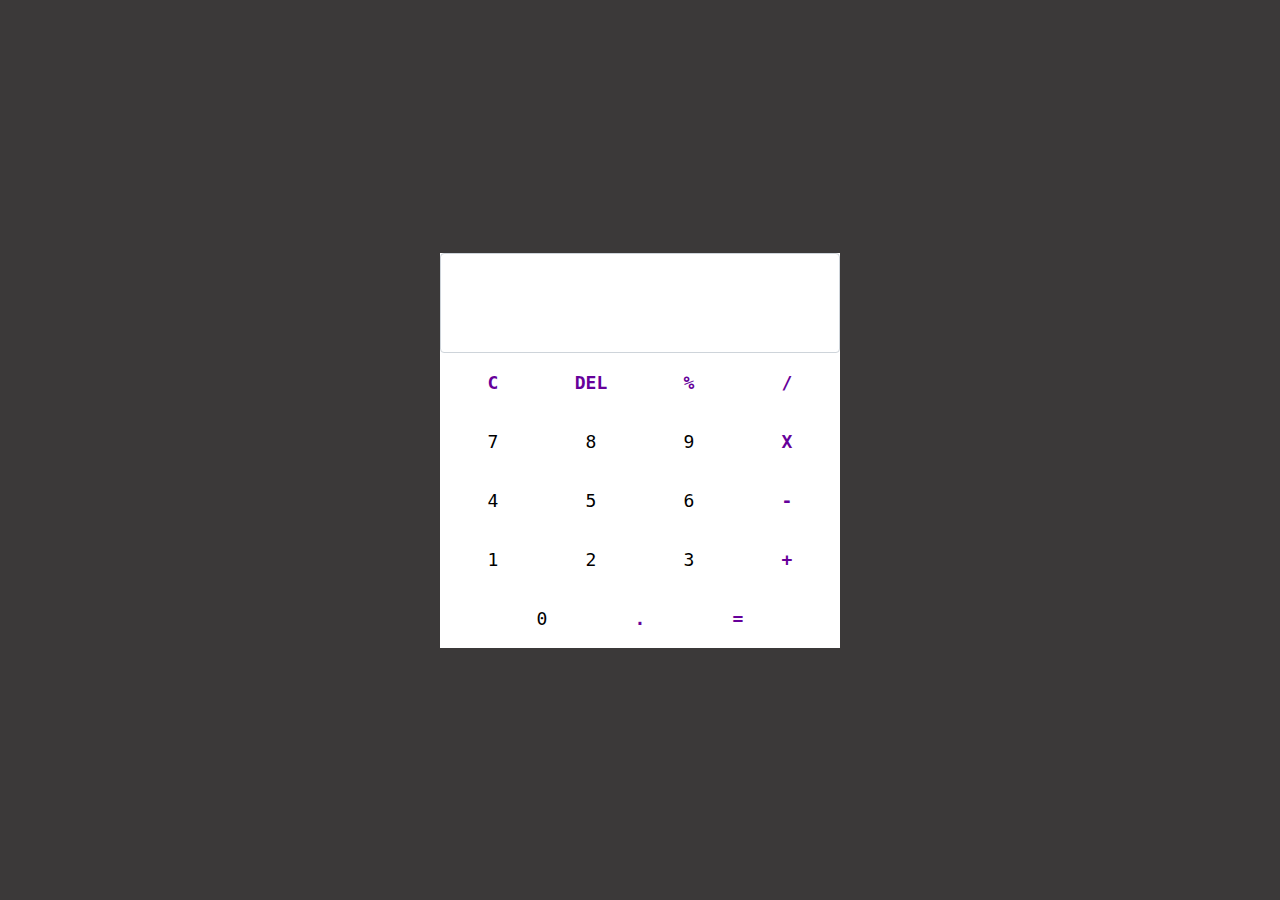
<file: calculator/index.html>
<!doctype html>
<html lang="en">

<head>
  <!-- Required meta tags -->
  <meta charset="utf-8">
  <meta name="viewport" content="width=device-width, initial-scale=1, shrink-to-fit=no">
  <!-- Bootstrap CSS -->
  <link rel="stylesheet" href="https://maxcdn.bootstrapcdn.com/bootstrap/4.0.0/css/bootstrap.min.css"
    integrity="sha384-Gn5384xqQ1aoWXA+058RXPxPg6fy4IWvTNh0E263XmFcJlSAwiGgFAW/dAiS6JXm" crossorigin="anonymous">
  <link rel="stylesheet" href="style.css">
  <title>Hello, world!</title>
</head>

<body>
  <div class="calc">
    <div class="calc-screen">
      <input type="text" name="value" id="value" class="form-control custom-input">
    </div>
    <div class="calc-body">
      <div class="calc-btn-group">
        <button type="button" class="btn btn-operator btn-operator-clear">c</button>
        <button type="button" class="btn btn-operator btn-operator-delete">del</button>
        <button type="button" class="btn btn-operator btn-operator-modulus">%</button>
        <button type="button" class="btn btn-operator btn-operator-divide">/</button>
        <button type="button" class="btn btn-number">7</button>
        <button type="button" class="btn btn-number">8</button>
        <button type="button" class="btn btn-number">9</button>
        <button type="button" class="btn btn-operator btn-operator-multiply">x</button>
        <button type="button" class="btn btn-number">4</button>
        <button type="button" class="btn btn-number">5</button>
        <button type="button" class="btn btn-number">6</button>
        <button type="button" class="btn btn-operator btn-operator-subtract">-</button>
        <button type="button" class="btn btn-number">1</button>
        <button type="button" class="btn btn-number">2</button>
        <button type="button" class="btn btn-number">3</button>
        <button type="button" class="btn btn-operator btn-operator-add">+</button>
        <button type="button" class="btn btn-number">0</button>
        <button type="button" class="btn btn-operator btn-operator-decimal">.</button>
        <button type="button" class="btn btn-operator btn-operator-equals">=</button>
      </div>
    </div>
  </div>
  <!-- Optional JavaScript -->
  <!-- jQuery first, then Popper.js, then Bootstrap JS -->
  <script src="https://code.jquery.com/jquery-3.2.1.slim.min.js"
    integrity="sha384-KJ3o2DKtIkvYIK3UENzmM7KCkRr/rE9/Qpg6aAZGJwFDMVNA/GpGFF93hXpG5KkN" crossorigin="anonymous">
  </script>
  <script src="https://cdnjs.cloudflare.com/ajax/libs/popper.js/1.12.9/umd/popper.min.js"
    integrity="sha384-ApNbgh9B+Y1QKtv3Rn7W3mgPxhU9K/ScQsAP7hUibX39j7fakFPskvXusvfa0b4Q" crossorigin="anonymous">
  </script>
  <script src="https://maxcdn.bootstrapcdn.com/bootstrap/4.0.0/js/bootstrap.min.js"
    integrity="sha384-JZR6Spejh4U02d8jOt6vLEHfe/JQGiRRSQQxSfFWpi1MquVdAyjUar5+76PVCmYl" crossorigin="anonymous">
  </script>
</body>

</html>
</file>
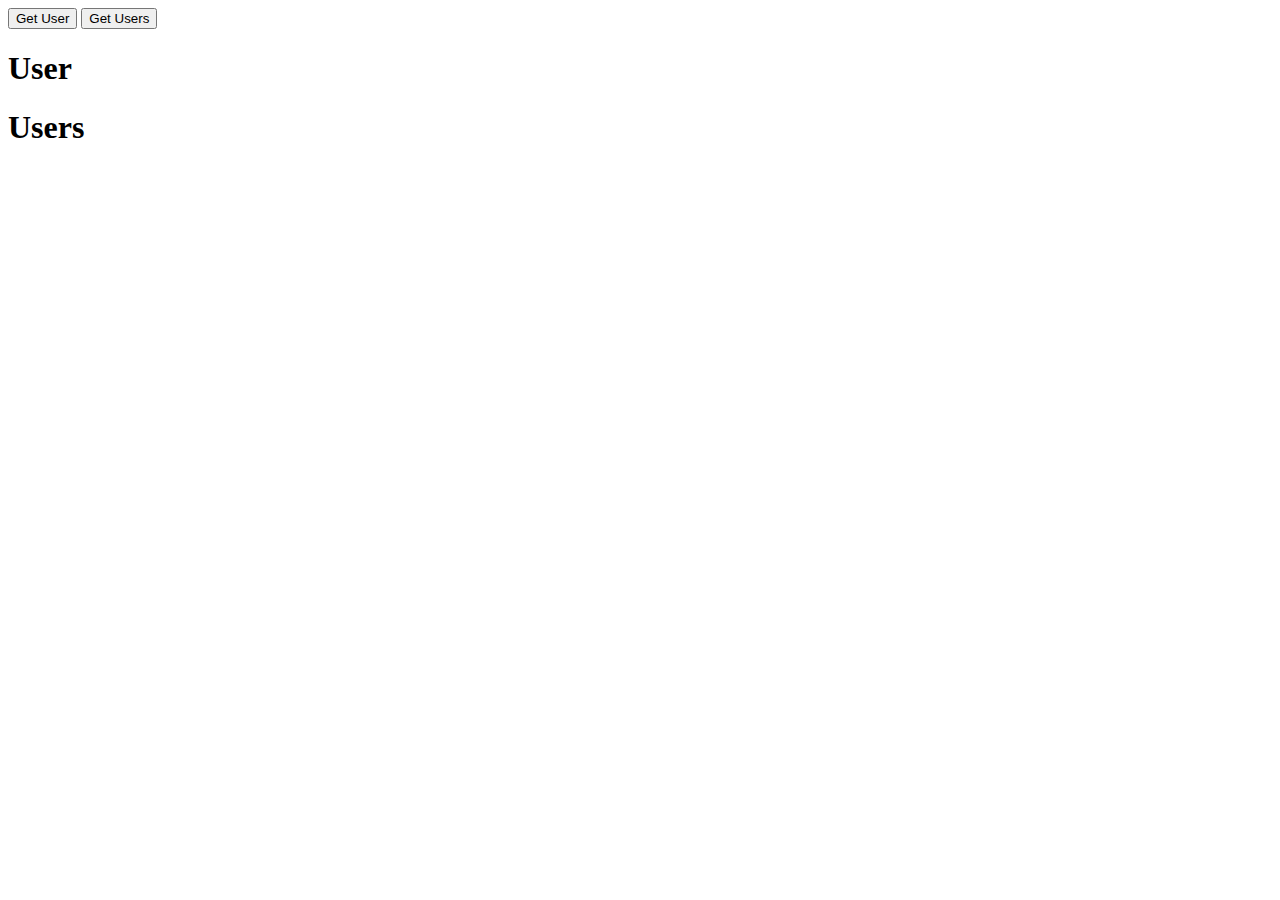
<file: ajax2.html>
<!DOCTYPE html>
<html lang="en">

<head>
    <meta charset="UTF-8">
    <meta name="viewport" content="width=device-width, initial-scale=1.0">
    <title>Ajax 2 - Local JSON</title>
</head>

<body>
    <button type="button" id="getUser">Get User</button>
    <button type="button" id="getUsers">Get Users</button>
    <div>
        <h1>User</h1>
        <p id="printUser"></p>
    </div>
    <div>
        <h1>Users</h1>
        <p id="printUsers"></p>
    </div>
    <script>
        document.getElementById('getUser').addEventListener('click', loadUser);

        function loadUser() {
            var xhr = new XMLHttpRequest();
            xhr.open('GET', 'user.json', true)
            xhr.onload = function () {
                if (this.status == 200) {
                    var user = JSON.parse(this.responseText);
                    var output = '';
                    output += '<ul>' + '<li>ID: ' + user.id + '</li>' + '<li>Name: ' + user.name + '</li>' +
                        '<li>Email: ' + user.email + '</li>' + '</ul>'
                    document.getElementById('printUser').innerHTML = output;
                }
            }
            xhr.send();
        }
        document.getElementById('getUsers').addEventListener('click', loadUsers);

        function loadUsers() {
            var xhr = new XMLHttpRequest();
            xhr.open('GET', 'users.json', true)
            xhr.onload = function () {
                if (this.status == 200) {
                    var users = JSON.parse(this.responseText);
                    var output = '';
                    for (var i in users) {
                        output += '<ul>' + '<li>ID: ' + users[i].id + '</li>' + '<li>Name: ' + users[i].name +
                            '</li>' + '<li>Email: ' + users[i].email + '</li>' + '</ul>'
                    }
                    document.getElementById('printUsers').innerHTML = output;
                }
            }
            xhr.send();
        }

    </script>
</body>

</html>
</file>
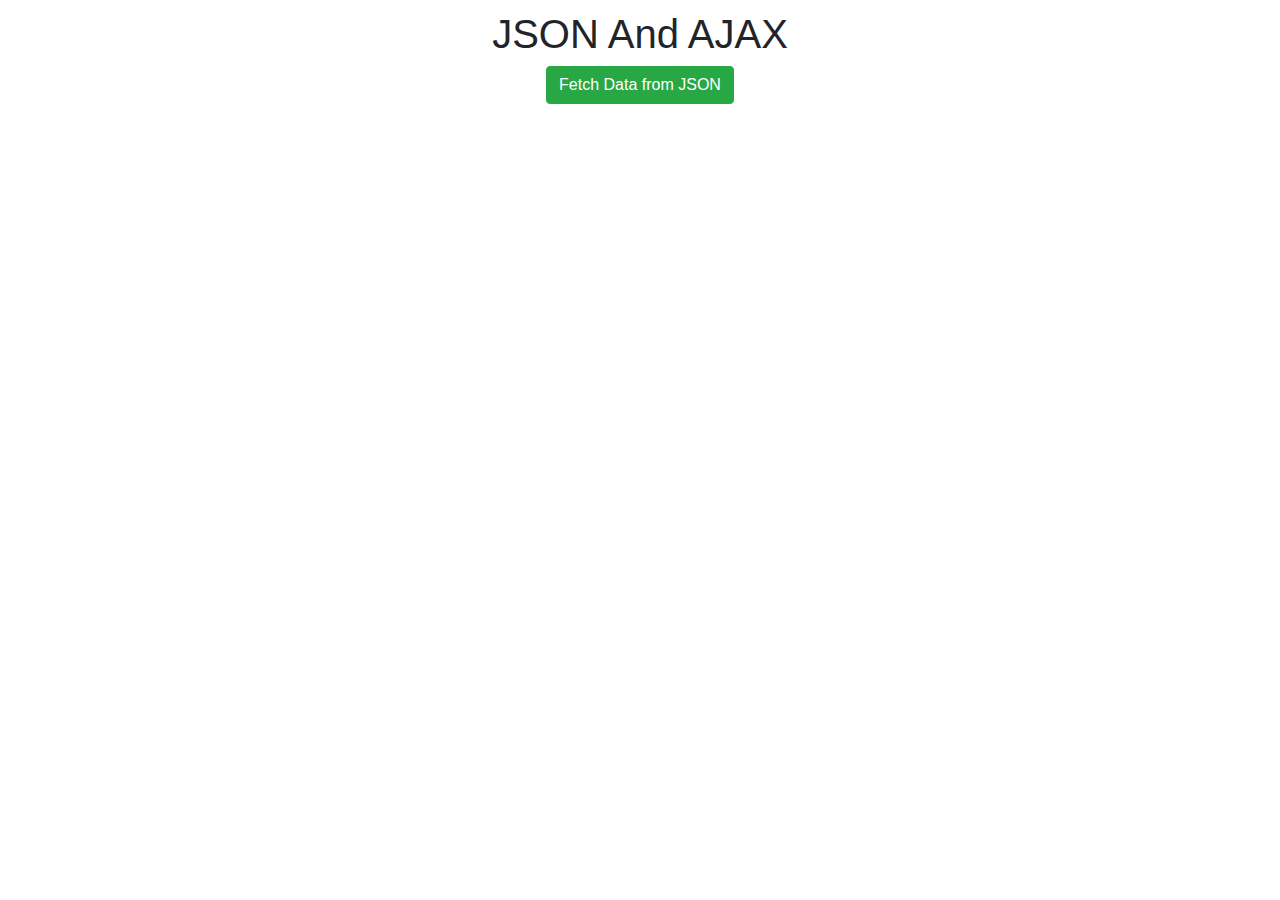
<file: ajax/index-multipleurl.html>
<!doctype html>
<html lang="en">

<head>
    <!-- Required meta tags -->
    <meta charset="utf-8">
    <meta name="viewport" content="width=device-width, initial-scale=1, shrink-to-fit=no">
    <!-- Bootstrap CSS -->
    <link rel="stylesheet" href="https://maxcdn.bootstrapcdn.com/bootstrap/4.0.0/css/bootstrap.min.css"
        integrity="sha384-Gn5384xqQ1aoWXA+058RXPxPg6fy4IWvTNh0E263XmFcJlSAwiGgFAW/dAiS6JXm" crossorigin="anonymous">
    <link rel="stylesheet" type="text/css" href="css/style.css">
    <title>AJAX - External API Call</title>
</head>

<body>
    <div class="container">
        <div class="sa-wrap">
            <div class="sa-head">
                <h1 class="sa-title">JSON And AJAX</h1>
                <button type="button" class="btn btn-success" id="getData">Fetch Data from JSON</button>
            </div>
            <ul id="animal-info" class="list-group">
            </ul>
        </div>
    </div>
    <!-- Optional JavaScript -->
    <!-- jQuery first, then Popper.js, then Bootstrap JS -->
    <script src="https://code.jquery.com/jquery-3.2.1.slim.min.js"
        integrity="sha384-KJ3o2DKtIkvYIK3UENzmM7KCkRr/rE9/Qpg6aAZGJwFDMVNA/GpGFF93hXpG5KkN" crossorigin="anonymous">
    </script>
    <script src="https://cdnjs.cloudflare.com/ajax/libs/popper.js/1.12.9/umd/popper.min.js"
        integrity="sha384-ApNbgh9B+Y1QKtv3Rn7W3mgPxhU9K/ScQsAP7hUibX39j7fakFPskvXusvfa0b4Q" crossorigin="anonymous">
    </script>
    <script src="https://maxcdn.bootstrapcdn.com/bootstrap/4.0.0/js/bootstrap.min.js"
        integrity="sha384-JZR6Spejh4U02d8jOt6vLEHfe/JQGiRRSQQxSfFWpi1MquVdAyjUar5+76PVCmYl" crossorigin="anonymous">
    </script>
    <script src="main.js"></script>
</body>

</html>
</file>
<file: calculator/style.css>
html {
  height: 100%;
}

body {
  font-family: monospace;
  background-color: #3b3939;
  min-height: 100%;
  display: flex;
  justify-content: center;
  align-items: center;
}

.btn:focus {
  box-shadow: none;
}

.calc {
  max-width: 400px;
  margin: 0 auto;
  background-color: #ffffff;
}
.calc-btn-group {
  display: flex;
  flex-wrap: wrap;
  justify-content: center;
  align-items: center;
}
.calc-btn-group .btn {
  width: 24.5%;
  padding: 15px;
  font-size: 18px;
  text-transform: uppercase;
  background-color: #ffffff;
  border-radius: 0px;
  transition: 0.2s;
}
.calc-btn-group .btn-operator {
  color: #66009a;
  font-weight: 700;
}
.calc-btn-group .btn-number:hover {
  background-color: #dbdbdb;
}
.calc-btn-group .btn-operator:hover {
  background-color: rgba(102, 0, 154, 0.2);
}
.calc .custom-input {
  min-height: 100px;
  font-size: 34px;
}
.calc .custom-input:focus {
  box-shadow: none;
  border-color: transparent;
}

/*# sourceMappingURL=style.css.map */
</file>
<file: ajax/css/style.css>
.btn-success {
  transition: 0.4s;
}

.hide-me {
  opacity: 0;
  visibility: hidden;
}

.list-group-item:nth-child(even) {
  background-color: #c3c3c3;
}
.list-group-item:nth-child(even):hover {
  border: 1px solid #c3c3c3;
}

.sa-head {
  text-align: center;
  margin: 10px 0;
}

/*# sourceMappingURL=style.css.map */
</file>
